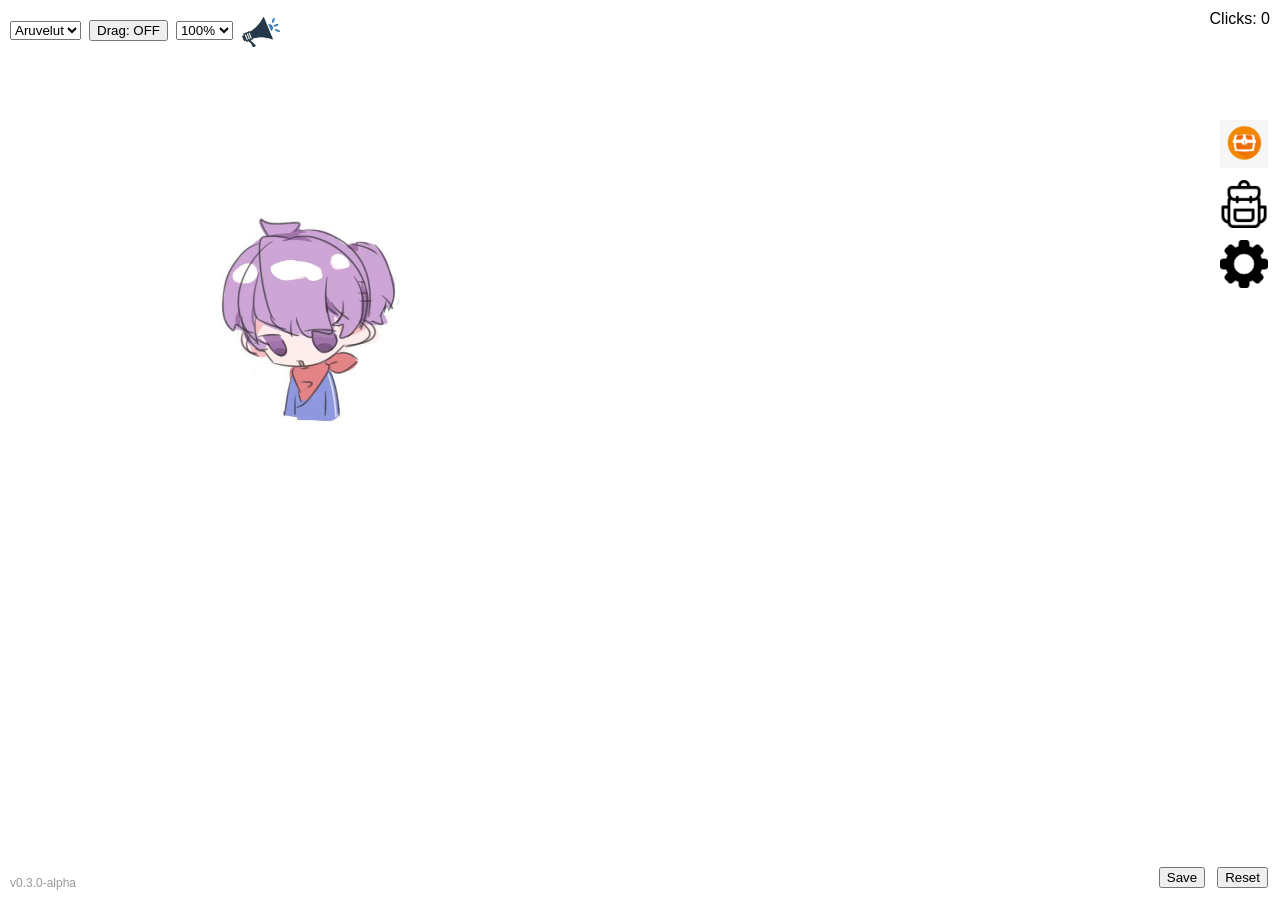
<file: index.html>
<!DOCTYPE html>
<html lang="zh-CN">
<head>
  <meta charset="UTF-8" />

  <!-- 手机适配 -->
  <meta name="viewport" content="width=device-width, initial-scale=1.0">

  <title>菜鸡联盟</title>

  <!-- favicon -->
  <link rel="icon" type="image/png" href="assets/ui/favicon.png">

  <!-- CSS -->
  <link rel="stylesheet" href="style.css" />
</head>

<body>

<!-- 左下角版本 -->
<div id="versionText">
  v0.3.0-alpha
</div>

<!-- 左上角UI -->
<div id="ui">

  <!-- 角色选择 -->
  <select id="characterSelect">
    <option value="aruvelut">Aruvelut</option>
    <option value="pxh">pxh</option>
  </select>

  <!-- 拖拽 -->
  <button id="dragBtn">
    Drag: OFF
  </button>

  <!-- 缩放 -->
  <select id="scaleSelect">
    <option value="1">100%</option>
    <option value="1.2">120%</option>
    <option value="1.4">140%</option>
  </select>

  <!-- 公告 -->
  <button id="noticeBtn"></button>

</div>

<!-- 右侧UI -->
<div id="side-ui">

  <!-- 宝箱 -->
  <button id="chestBtn"></button>

  <!-- 背包 -->
  <button id="bagBtn"></button>

  <!-- 设置 -->
  <button id="settingsBtn"></button>

</div>

<!-- 设置弹窗 -->
<div id="settingsPanel" class="hidden panel-overlay">

  <div class="panel-content">

    <span class="closeBtn">×</span>

    <h2>设置</h2>

    <div class="panel-body">

      <div class="setting-row">

        <span>改变背景颜色</span>

        <input type="color" id="bgColorPicker">

      </div>

    </div>

  </div>

</div>

<!-- 背包弹窗 -->
<div id="bagPanel" class="hidden panel-overlay">

  <div class="panel-content">

    <span class="closeBtn">×</span>

    <h2>背包</h2>

    <div class="panel-body">

      <p>暂无物品</p>

    </div>

  </div>

</div>

<!-- 宝箱弹窗 -->
<div id="chestPanel" class="hidden panel-overlay">

  <div class="panel-content">

    <span class="closeBtn">×</span>

    <h2>宝箱</h2>

    <div class="panel-body">

      <p>暂无内容</p>

    </div>

  </div>

</div>

<!-- 右上角点击数 -->
<div id="counter">
  Clicks: 0
</div>

<!-- 桌宠 -->
<div id="pet-container">

  <img id="pet" src="" draggable="false">

  <div id="bubble">
    咕咕咕
  </div>

</div>

<!-- 存档 -->
<div id="save-ui">

  <button onclick="saveGame()">
    Save
  </button>

  <button onclick="resetGame()">
    Reset
  </button>

</div>

<!-- 公告弹窗 -->
<div id="noticePanel" class="hidden">

  <div class="notice-content">

    <!-- 关闭 -->
    <span id="closeNotice">×</span>

    <h2>公告</h2>

    <div class="notice-body">

      <p>
        版本：v.0.3.0-alpha<br>
        更新日期：2026.5.22<br>
        更新内容：<br>
	新增<br>
	- 全局点击计数<br>
	- 左下角版本号显示<br>
	- 背包,宝箱，设置按钮<br>
	- 背景颜色自定义<br>
	- 鼠标悬停提示
 	————————————————— <br>
      此网站为个人创作，目前持续更新中 <br>
      你可以在这里->! <b>B站Asumu_Imp / Lofter impo 找到我 </b><br>
      以下是网站反馈问卷调查，有任何bug/意见 都可以填写问卷，我会查看！<br>
      非常感谢每个参与测试的人！我会尽力完善这个网页的！<br>

      </p>

    </div>

  </div>

</div>

<!-- JS -->
<script src="main.js"></script>

</body>
</html>
</file>
<file: style.css>
body {
  margin: 0;
  height: 100vh;
  overflow: hidden;

  background: white;

  font-family: sans-serif;
}

/* ===== 左上角UI ===== */
#ui {
  position: fixed;
  top: 10px;
  left: 10px;

  display: flex;
  align-items: center;
  gap: 8px;

  z-index: 10;
}

/* ===== 点击数 ===== */
#counter {
  position: fixed;
  top: 10px;
  right: 10px;

  z-index: 10;
}

/* ===== 桌宠 ===== */
#pet-container {
  position: absolute;
  left: 200px;
  top: 200px;

  cursor: pointer;

  touch-action: none;
}

#pet {
  width: 200px;

  user-select: none;
  pointer-events: auto;
}

/* ===== 气泡 ===== */
#bubble {
  position: absolute;

  top: -30px;
  left: 50%;

  transform: translateX(-50%);

  background: white;

  padding: 4px 8px;

  border-radius: 6px;

  font-size: 14px;

  display: none;
}

/* ===== 存档按钮 ===== */
#save-ui {
  position: fixed;

  right: 12px;
  bottom: 12px;

  display: flex;
  gap: 12px;

  z-index: 10;
}

/* ===== 公告按钮 ===== */
#noticeBtn {
  width: 40px;
  height: 40px;

  border: none;
  cursor: pointer;

  background:
    url("assets/ui/notice.png")
    no-repeat center;

  background-size: contain;

  background-color: transparent;
}

/* ===== 隐藏 ===== */
.hidden {
  display: none !important;
}

/* ===== 公告弹窗 ===== */
#noticePanel {
  position: fixed;

  top: 0;
  left: 0;

  width: 100%;
  height: 100%;

  background: rgba(0,0,0,0.5);

  display: flex;
  justify-content: center;
  align-items: center;

  z-index: 9999;
}

/* ===== 公告内容 ===== */
.notice-content {
  position: relative;

  width: 320px;
  height: 420px;

  background: white;

  border-radius: 14px;

  padding: 20px;

  display: flex;
  flex-direction: column;

  box-shadow:
    0 0 20px rgba(0,0,0,0.2);
}

/* ===== 公告滚动区域 ===== */
.notice-body {
  flex: 1;

  overflow-y: auto;

  margin-top: 10px;
}

/* ===== 公告关闭 ===== */
#closeNotice {
  position: absolute;

  top: 10px;
  right: 15px;

  cursor: pointer;

  font-size: 22px;
}

/* ===== 公告图片 ===== */
.notice-img {
  width: 100%;
  max-width: 260px;

  display: block;

  margin: 10px auto;

  border-radius: 8px;
}

/* ===== 版本号 ===== */
#versionText {
  position: fixed;

  left: 10px;
  bottom: 10px;

  font-size: 12px;

  color: rgba(0,0,0,0.4);

  user-select: none;
  pointer-events: none;

  z-index: 5;
}

/* ===== 右侧UI ===== */
#side-ui {
  position: fixed;

  right: 12px;
  top: 120px;

  display: flex;
  flex-direction: column;

  gap: 12px;

  z-index: 20;
}

/* ===== 通用图标按钮 ===== */
#chestBtn,
#bagBtn,
#settingsBtn {
  width: 48px;
  height: 48px;

  border: none;

  cursor: pointer;

  background-size: contain;
  background-repeat: no-repeat;
  background-position: center;

  background-color: transparent;
}

/* ===== 宝箱 ===== */
#chestBtn {
  background-image:
    url("assets/ui/chest.png");
}

/* ===== 背包 ===== */
#bagBtn {
  background-image:
    url("assets/ui/bag.png");
}

/* ===== 设置 ===== */
#settingsBtn {
  background-image:
    url("assets/ui/settings.png");
}

/* ===== 通用弹窗背景 ===== */
.panel-overlay {
  position: fixed;

  top: 0;
  left: 0;

  width: 100%;
  height: 100%;

  background: rgba(0,0,0,0.5);

  display: flex;
  justify-content: center;
  align-items: center;

  z-index: 9999;
}

/* ===== 通用内容 ===== */
.panel-content {
  position: relative;

  width: 320px;
  height: 420px;

  background: white;

  border-radius: 14px;

  padding: 20px;

  display: flex;
  flex-direction: column;

  box-shadow:
    0 0 20px rgba(0,0,0,0.2);
}

/* ===== 内容区域 ===== */
.panel-body {
  flex: 1;

  overflow-y: auto;

  margin-top: 10px;
}

/* ===== 关闭按钮 ===== */
.closeBtn {
  position: absolute;

  top: 10px;
  right: 15px;

  cursor: pointer;

  font-size: 22px;
}

/* ===== 设置行 ===== */
.setting-row {
  display: flex;

  align-items: center;
  justify-content: space-between;

  gap: 12px;

  font-size: 13px;
}

/* ===== 调色器 ===== */
#bgColorPicker {
  width: 28px;
  height: 28px;

  border: none;
  border-radius: 50%;

  padding: 0;

  cursor: pointer;

  overflow: hidden;

  background: none;

  box-shadow:
    0 0 0 2px white,
    0 0 0 4px black;
}

/* Chrome */
#bgColorPicker::-webkit-color-swatch {
  border: none;
  border-radius: 50%;
}

#bgColorPicker::-webkit-color-swatch-wrapper {
  padding: 0;
}

/* ===== 手机版适配 ===== */
@media (max-width: 768px) {

  #pet {
    width: 140px;
  }

  #ui {
    top: 6px;
    left: 6px;

    gap: 4px;
  }

  #counter {
    top: 6px;
    right: 6px;

    font-size: 14px;
  }

  #save-ui {
    right: 6px;
    bottom: 6px;

    gap: 6px;
  }

  #side-ui {
    right: 6px;
    top: 100px;
  }

  .notice-content,
  .panel-content {
    width: 85%;
    height: 70%;
  }

  #versionText {
    font-size: 10px;
  }

  button,
  select {
    font-size: 12px;
  }
}

/* ===== Tooltip ===== */
#chestBtn,
#bagBtn,
#settingsBtn,
#noticeBtn {
  position: relative;
}

/* tooltip */
#chestBtn::after,
#bagBtn::after,
#settingsBtn::after,
#noticeBtn::after {
  position: absolute;

  right: 60px;
  top: 50%;

  transform: translateY(-50%);

  background: rgba(0,0,0,0.8);
  color: white;

  padding: 4px 8px;
  border-radius: 6px;

  font-size: 12px;
  white-space: nowrap;

  opacity: 0;
  pointer-events: none;

  transition: 0.2s;
}

/* 各自文字 */
#chestBtn::after {
  content: "宝箱";
}

#bagBtn::after {
  content: "背包";
}

#settingsBtn::after {
  content: "设置";
}

#noticeBtn::after {
  content: "公告";
}

/* hover显示（弹窗打开时禁用） */
body:not(.panel-open)
#chestBtn:hover::after,

body:not(.panel-open)
#bagBtn:hover::after,

body:not(.panel-open)
#settingsBtn:hover::after,

body:not(.panel-open)
#noticeBtn:hover::after {
  opacity: 1;
}
</file>
